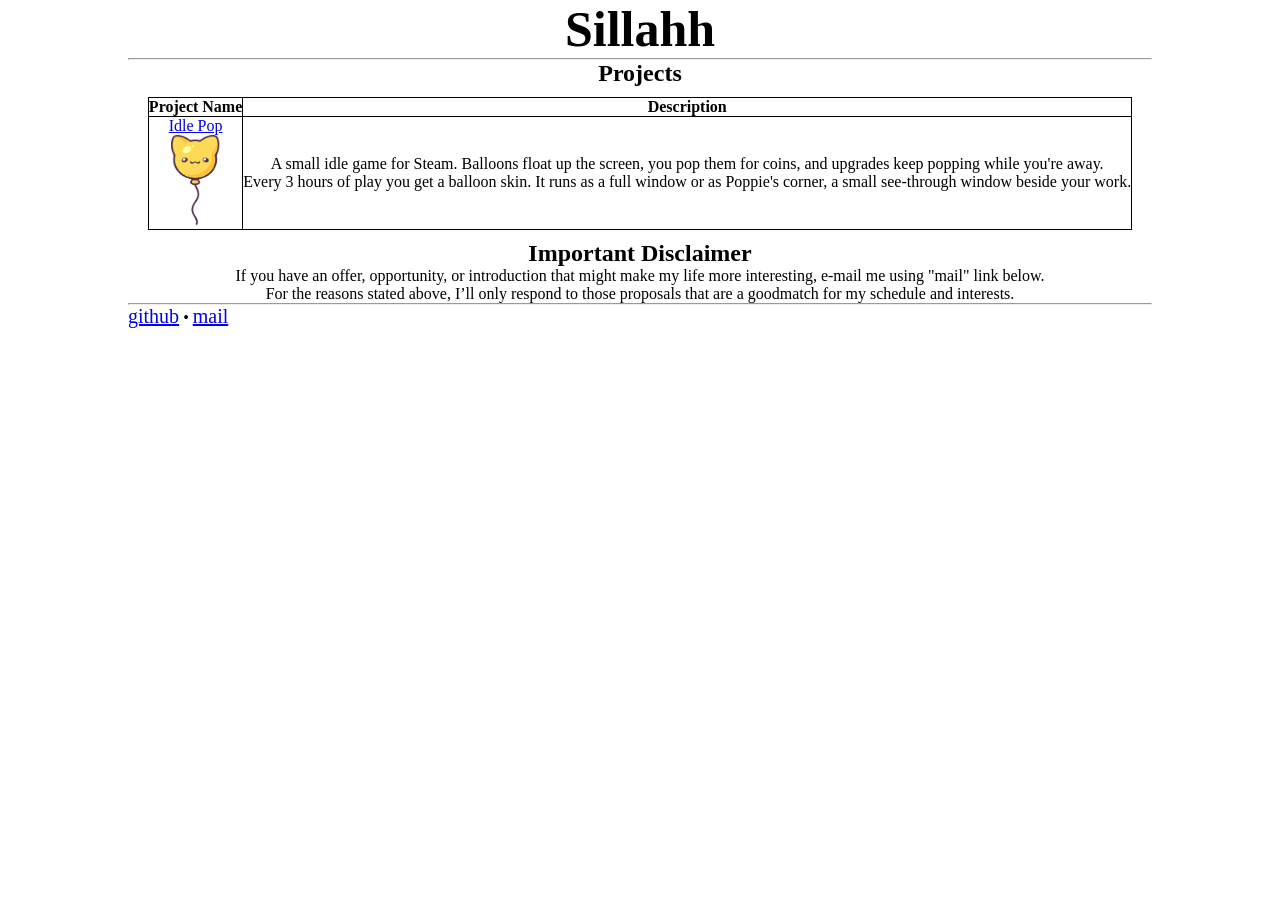
<file: index.html>
<!DOCTYPE html>
<html lang="en">
<head>
    <meta charset="UTF-8">
    <meta name="viewport" content="width=device-width, initial-scale=1.0">
    <link rel="stylesheet" href="style.css">
    <title>Sillahh</title>
</head>
<body>
    <header>
        <h1>Sillahh</h1>
        <hr>
    </header>
    <main>
        <section id="projects">
            <h2>Projects</h2>
            <table>
                <thead>
                    <tr>
                        <td>Project Name</td>
                        <td>Description</td>
                    </tr>
                </thead>
                    <tr>
                        <td><a href="https://halloagames.itch.io/idle-pop-balloons">Idle Pop<br><img src="poppie.png" width="50px" height="90px"></a></td>
                        <td>A small idle game for Steam. Balloons float up the screen, you pop them for coins, and upgrades keep popping while you're away. 
                            <br>Every 3 hours of play you get a balloon skin. It runs as a full window or as Poppie's corner, a small see-through window beside your work.</td>
                    </tr>
                <tbody>

                </tbody>
            </table>
        </section>
        <section id="contact-disclaimer">
            <h2>Important Disclaimer</h2>
            <p>If you have an offer, opportunity, or introduction that might make my life more interesting, e-mail me using "mail" link below.<br> 
                For the reasons stated above, I’ll only respond to those proposals that are a goodmatch for my schedule and interests.</p>
        </section>
    </main>
    <hr>
    <footer>
        <section id="links">
        <a href="https://github.com/sillahh">github</a> &#x2022; 
        <a href="mailto:sillahhofficial@protonmail.com">mail</a>
        </section>
    </footer>
    <script>

    </script>
</body>
</html>
</file>
<file: style.css>
* {
    margin: 0;
    padding: 0;
}

body {
    width: 80%;
    margin-left: auto;    
    margin-right: auto;
}

header h1 {
    font-size: 50px;
    display: flex;
    justify-content: center;
    align-items: center;
}

#projects h2 {
    text-align: center;
}


table {
    margin: 0 auto;
    margin-top: 1%;
    margin-bottom: 1%;
}


table, th, td {
    border: 1px solid black;
    border-collapse: collapse;
}

table thead {
    font-weight: bold;
}

table td {
    text-align: center;
}

#contact-disclaimer h2 {
    text-align: center;
}

#contact-disclaimer p {
    text-align: center;
}

footer a {
    font-size: 20px;
}

#links {
    float: left;
}
</file>
